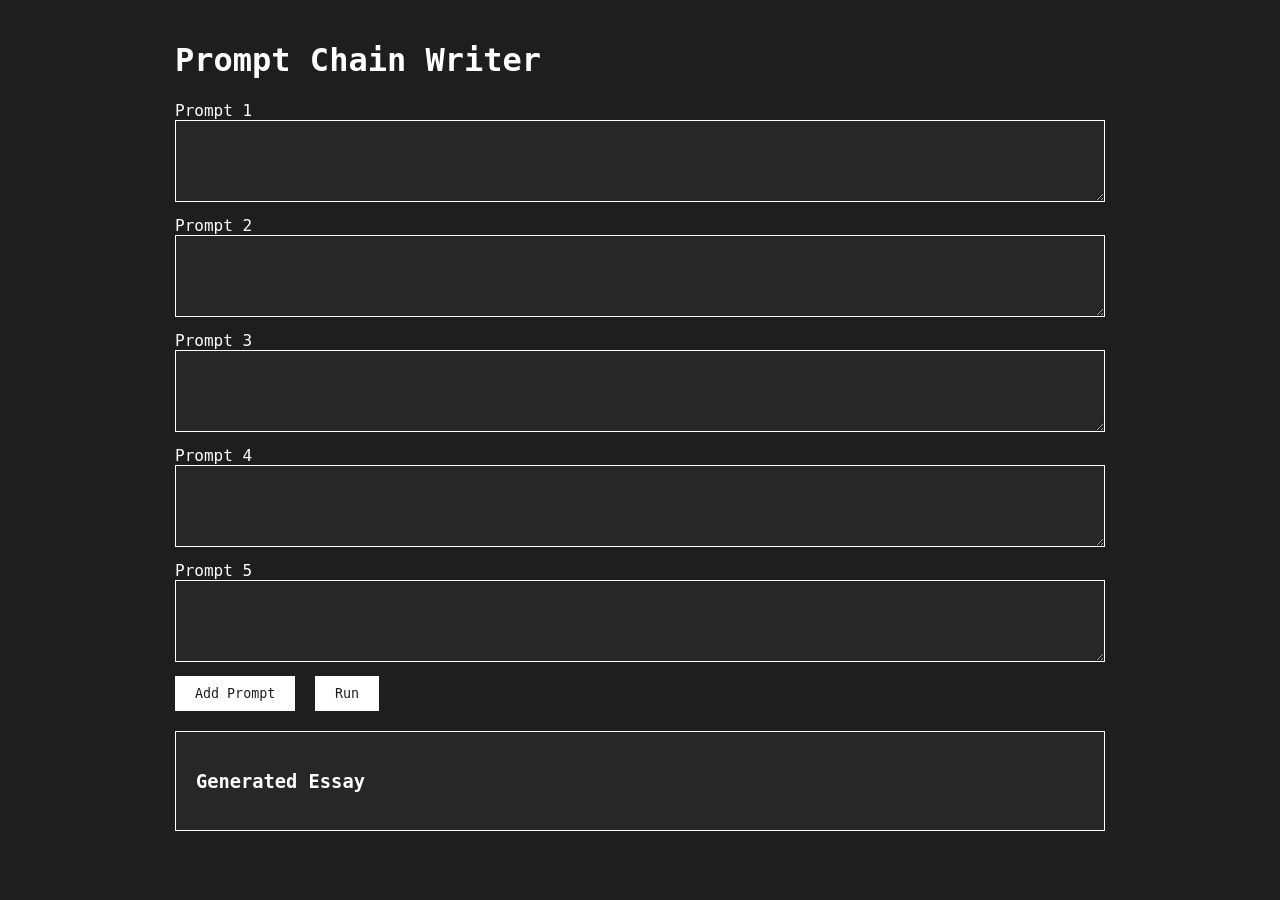
<file: index.html>
<!DOCTYPE html>
<html lang="en">
<head>
    <meta charset="UTF-8">
    <title>Prompt Chain Writer</title>
    <link rel="stylesheet" href="/static/style.css">
</head>
<body>
    <div class="container">
        <h1>Prompt Chain Writer</h1>
        <form id="prompt-form">
            <div id="prompt-boxes">
                <!-- Prompt boxes will be inserted here -->
            </div>
            <button type="button" id="add-prompt">Add Prompt</button>
            <button type="submit">Run</button>
        </form>
        <div id="output">
            <h3>Generated Essay</h3>
            <pre id="result-text"></pre>
        </div>
    </div>
    <script src="/static/script.js"></script>
</body>
</html>
</file>
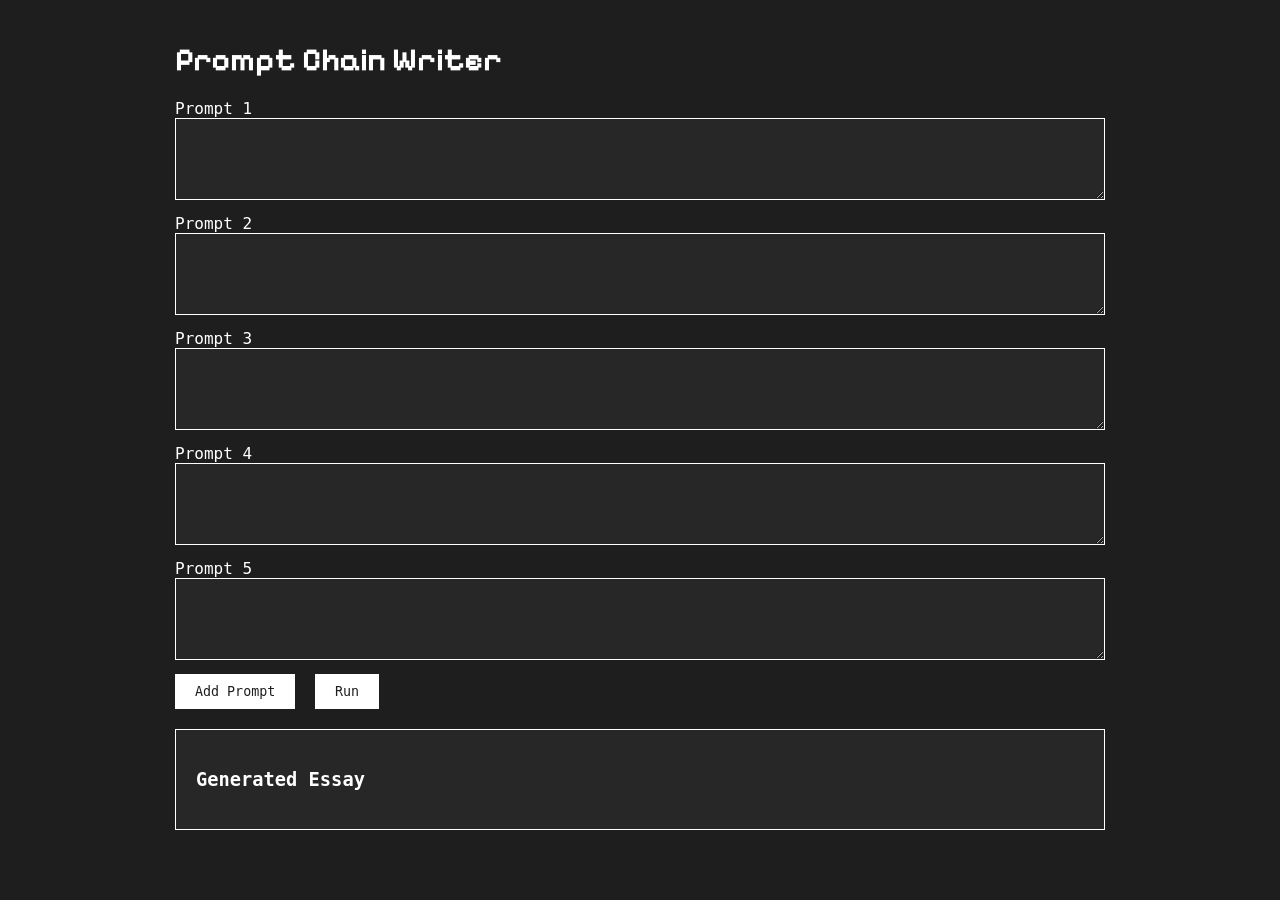
<file: templates/index.html>
<!DOCTYPE html>
<html lang="en">
<head>
    <meta charset="UTF-8">
    <title>Prompt Chain Writer</title>
    <link href="https://fonts.googleapis.com/css2?family=Pixelify+Sans&display=swap" rel="stylesheet">
    <link rel="stylesheet" href="/static/style.css">
</head>
<body>
    <div class="container">
        <h1 class="title-header">Prompt Chain Writer</h1>
        <form id="prompt-form">
            <div id="prompt-boxes">
                <!-- Prompt boxes will be inserted here dynamically -->
            </div>
            <button type="button" id="add-prompt">Add Prompt</button>
            <button type="submit">Run</button>
        </form>
        <div id="output">
            <h3>Generated Essay</h3>
            <pre id="result-text"></pre>
        </div>
    </div>
    <script src="/static/script.js"></script>
</body>
</html>
</file>
<file: static/style.css>
body {
    background-color: rgb(30, 30, 30);
    color: white;
    font-family: 'JetBrains Mono', monospace;
    margin: 0;
    padding: 20px;
}

.container {
    width: 75%;
    margin: auto;
}

input, textarea {
    background-color: rgb(39, 39, 39);
    border: 1px solid white;
    color: white;
    width: 100%;
    margin-bottom: 10px;
    padding: 10px;
    box-sizing: border-box;
}

button {
    background-color: white;
    color: rgb(30, 30, 30);
    border: none;
    padding: 10px 20px;
    margin-right: 10px;
    cursor: pointer;
    font-family: 'JetBrains Mono', monospace;
}

#output {
    margin-top: 20px;
    background-color: rgb(39, 39, 39);
    padding: 20px;
    width: 100%;
    box-sizing: border-box;
    border: 1px solid white;
}

#result-text {
    white-space: pre-wrap;       /* preserve line breaks and wrap text */
    word-wrap: break-word;
    overflow-wrap: break-word;
    font-family: 'JetBrains Mono', monospace;
    font-size: 14px;
    width: 100%;
    max-width: 100%;
    box-sizing: border-box;
}

.title-header {
    font-family: 'Pixelify Sans', sans-serif;
    font-size: 32px;
    margin-bottom: 20px;
}
</file>
